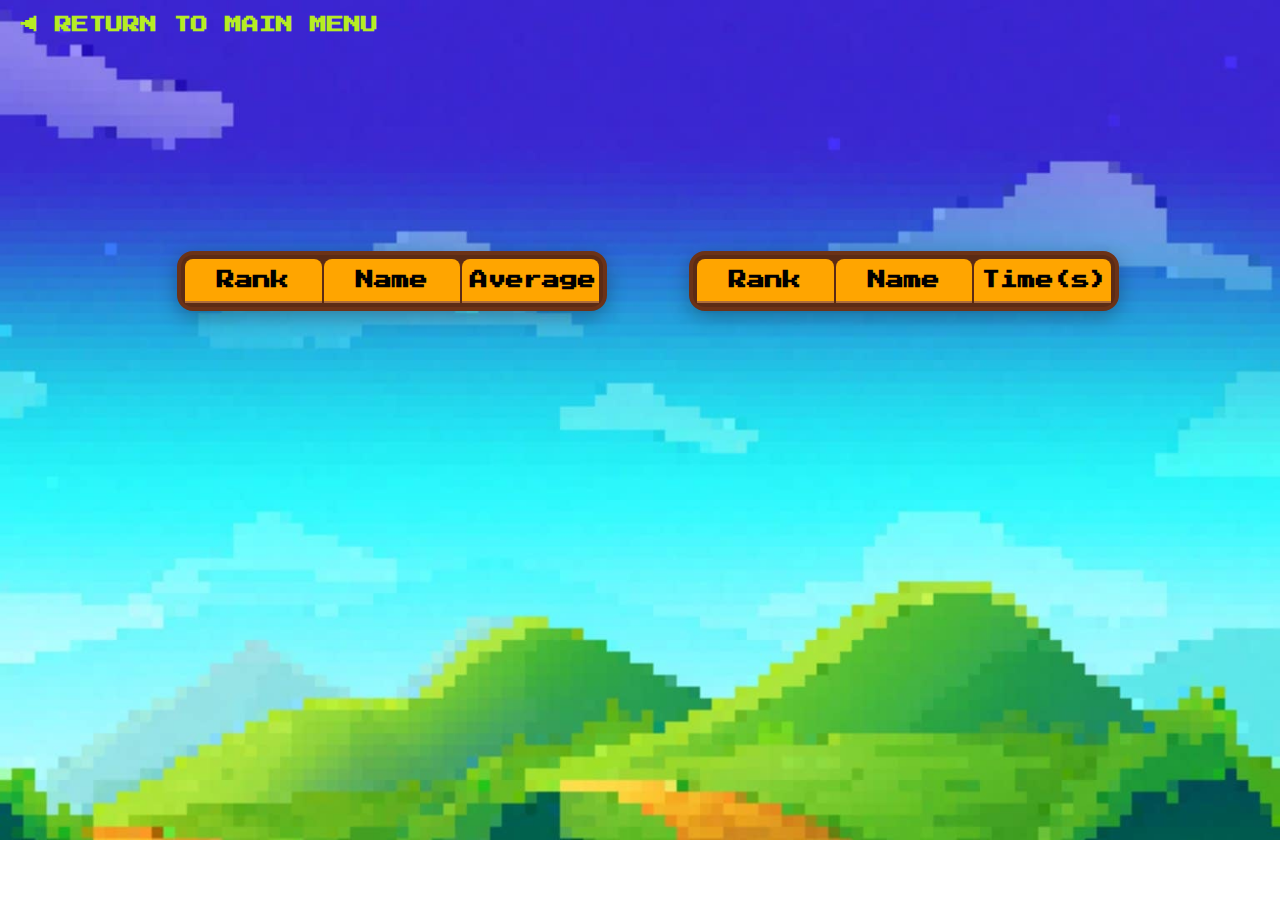
<file: leaderBoard.html>
<!DOCTYPE html>
<html lang="en">

<head>
    <meta charset="UTF-8">
    <meta name="viewport" content="width=device-width, initial-scale=1.0">
    <title>MathGo!</title>
    <link rel="stylesheet" href="main.css">
    <link href="https://fonts.googleapis.com/css2?family=Press+Start+2P&display=swap" rel="stylesheet">
    <link rel="icon" type="image/png" href="/images/logoIcon.png">
</head>
<script>
    function displayLeaderboard() {
        let leaderboard = JSON.parse(localStorage.getItem('leaderboard') || '[]');
        const tbody = document.querySelector('#leaderboardTable tbody');
        tbody.innerHTML = '';
        leaderboard.forEach((entry, idx) => {
            const row = document.createElement('tr');
            row.innerHTML = `<td>${idx + 1}</td><td>${entry.name}</td><td>${entry.average}%</td>`;
            tbody.appendChild(row);
        });
    }

    function displayTimeLeaderboard() {
        let timeLeaderboard = JSON.parse(localStorage.getItem('timeLeaderboard') || '[]');
        const tbody = document.querySelector('#timeLeaderboardTable tbody');
        tbody.innerHTML = '';
        timeLeaderboard.forEach((entry, idx) => {
            const row = document.createElement('tr');
            row.innerHTML = `<td>${idx + 1}</td><td>${entry.name}</td><td>${entry.time}s</td>`;
            tbody.appendChild(row);
        });
    }
    window.addEventListener('DOMContentLoaded', displayTimeLeaderboard);
    window.addEventListener('DOMContentLoaded', displayLeaderboard);
</script>

<body>

    <table id="leaderboardTable">
        <thead>
            <tr>
                <th>Rank</th>
                <th>Name</th>
                <th>Average</th>
            </tr>
        </thead>
        <tbody></tbody>
    </table>

    <table id="timeLeaderboardTable">
        <thead>

            <tr>
                <th>Rank</th>
                <th>Name</th>
                <th>Time(s)</th>
            </tr>
        </thead>
        <tbody></tbody>
    </table>

    <a href="MainMenu.html" class="back">
    &#9664; RETURN TO MAIN MENU  
    </a>

    <script src="function.js"></script>
</body>

</html>
</file>
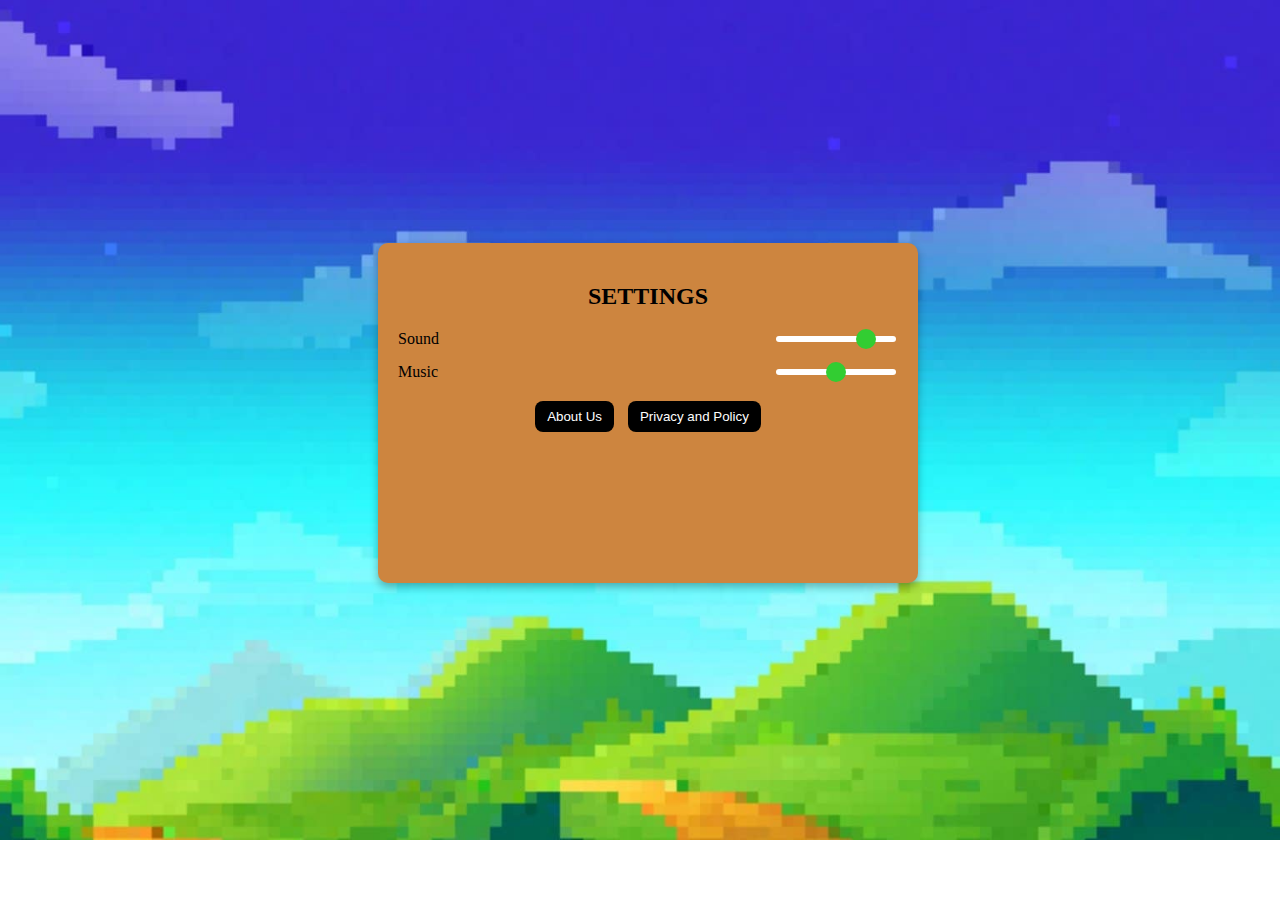
<file: settings.html>
<!DOCTYPE html>
<html lang="en">
<head>
    <meta charset="UTF-8">
    <meta name="viewport" content="width=device-width, initial-scale=1.0">
    <title>MathGo!</title>
      <link rel="stylesheet" href="main.css">
    <link href="https://fonts.googleapis.com/css2?family=Press+Start+2P&display=swap" rel="stylesheet">
</head>
<body>

    <div class="settings-container">
  <div class="settings-box">
    <h2>SETTINGS</h2>

    
    <div class="setting-item">
      <span>Sound</span>
      <input type="range" min="0" max="100" value="80" class="slider">
    </div>

    <div class="setting-item">
      <span>Music</span>
      <input type="range" min="0" max="100" value="50" class="slider">
    </div>

    <div class="buttons">
      <button onclick="showSection('about')">About Us</button>
      <button onclick="showSection('privacy')">Privacy and Policy</button>
    </div>
  </div>

<script src="function.js"></script>
</body>
</html>
</file>
<file: main.css>
body {
    background-image: url("Images/FixedBG.jfif.jpg");
    background-size: cover;
    background-repeat: no-repeat;
    background-position: center;
    height: 90vh;
    width: 100vw;
    display: flex;
    justify-content: center;
    align-items: center;
    position: relative;
}

.loginbox {
    background: #5b2b15;
    height: 230px;
    width: 190px;
    position: absolute;
    top: 50%;
    left: 50%;
    padding: 20px;
    border-radius: 8px;
    text-align: center;
    transform: translate(-50%, -50%);
    display: flex;
    flex-direction: column;
    gap: 15px;
    border-style: solid;
    border-radius: 10px;
}

.outerborder {
    background-color: #6b3217;
    height: 210px;
    width: 220px;
    padding: 20px;
    border-style: solid;
    border-radius: 10px;
    position: absolute;
    top: 50%;
    left: 50%;
    transform: translate(-50%, -50%);
    display: flex;
    flex-direction: column;
    gap: 15px;
}

.loginbox h1 {
    color: rgb(255, 255, 255);
    font-family: "Press Start 2P";
    font-size: 25px;
}

.Input {
    background-color: limegreen;
    position: absolute;
    top: 50%;
    left: 50%;
    transform: translate(-50%);
    width: 165px;
    height: 25px;
    font-size: 10px;
    padding: 5px 10px;
    border-radius: 8px;
    font-family: "Press Start 2P";
}

.Login {
    background-color: limegreen;
    position: absolute;
    top: 70%;
    left: 20%;
    border: none;
    padding: 15px;
    cursor: pointer;
    font-family: "Press Start 2P";
    font-size: 18px;
    font-weight: bold;
    border-radius: 10px;
    transition: 0.3s;
}

.Login:hover {
    background-color: green;
    color: white
}

#Mainmenu {
    display: none;
}

.outermenuborder {
    background-color: #5b2b15;
    height: 290px;
    width: 230px;
    padding: 20px;
    border-style: solid;
    border-radius: 10px;
    position: absolute;
    top: 65%;
    left: 50%;
    transform: translate(-50%, -50%);
    display: flex;
    flex-direction: column;
    gap: 15px;
}

.menu {
    background-color: #5b2b15;
    height: 310px;
    width: 200px;
    padding: 20px;
    border-style: solid;
    border-radius: 10px;
    position: absolute;
    top: 65%;
    left: 50%;
    transform: translate(-50%, -50%);
    box-shadow: 0 0 10px #000;
    display: flex;
    flex-direction: column;
    gap: 40px;
}

.menu-btn {
    background-color: limegreen;
    border: none;
    padding: 15px;
    cursor: pointer;
    font-family: "Press Start 2P";
    color: white;
    font-size: 18px;
    text-align: center;
    text-decoration: none;
    font-weight: bold;
    border-radius: 10px;
    transition: 0.3s;
}

.menu-btn:hover {
    background-color: green;
    color: white
}

.icon {
    width: 70px;
    height: 70px;
    cursor: pointer;
    position: absolute;
    top: 10px;
    right: 10px;
}

.settings-container {
    text-align: center;
}

.settings-box {
    background: peru;
    position: absolute;
    top: 50%;
    left: 50%;
    transform: translate(-50%, -50%);
    padding: 20px;
    border-radius: 10px;
    height: 300px;
    width: 500px;
    box-shadow: 0 4px 8px rgba(0, 0, 0, 0.3);
}

.settings h2 {
    background: black;
    color: white;
    font-family: "Press Start 2P";
    padding: 5px;
    border-radius: 5px;
}

.setting-item {
    display: flex;
    justify-content: space-between;
    align-items: center;
    margin: 15px 0;
    gap: 10px;
}

.slider {
    -webkit-appearance: none;
    appearance: none;
    width: 120px;
    height: 6px;
    background: white;
    border-radius: 3px;
    outline: none;
    cursor: pointer;
}

.slider::-webkit-slider-thumb {
    -webkit-appearance: none;
    appearance: none;
    width: 20px;
    height: 20px;
    background: limegreen;
    border-radius: 50%;
    cursor: pointer;
    transition: 0.2s;
}

.slider::-webkit-slider-thumb:hover {
    background: yellow;
}

.buttons button {
    margin: 5px;
    padding: 8px 12px;
    background: black;
    color: white;
    border: none;
    border-radius: 8px;
    cursor: pointer;
}

.section {
    position: fixed;
    top: 50%;
    left: 50%;
    transform: translate(-50%, -50%);
    background: peru;
    padding: 20px;
    border-radius: 10px;
    width: 300px;
    text-align: center;
    box-shadow: 0 4px 8px rgba(0, 0, 0, 0.3);
}

.hidden {
    display: none;
}

.outeraboutborder {
    background-color: #6b3217;
    height: 450px;
    width: 1000px;
    padding: 20px;
    border-style: solid;
    border-radius: 10px;
    position: absolute;
    top: 50%;
    left: 50%;
    transform: translate(-50%, -50%);
    display: flex;
    flex-direction: column;
    gap: 15px;
}

.inneraboutborder {
    background-color: #6b3217;
    height: 470px;
    width: 970px;
    padding: 20px;
    border-style: solid;
    border-radius: 10px;
    position: absolute;
    top: 50%;
    left: 50%;
    transform: translate(-50%, -50%);
    display: flex;
    flex-direction: column;
    gap: 15px;
}

.aboutUs h1 {
    position: absolute;
    top: 5%;
    left: 50%;
    transform: translate(-50%);
}

.dev2 img {
    position: absolute;
    top: 60%;
    left: 20%;
    transform: translate(-50%);
    width: 150px;
    height: 150px;
    border-radius: 50%;
    border: 3px solid rgb(154, 94, 3);
}

.dev img {
    position: absolute;
    top: 20%;
    left: 20%;
    transform: translate(-50%);
    width: 150px;
    height: 150px;
    border-radius: 50%;
    border: 3px solid rgb(154, 94, 3);
}

.dev3 img {
    position: absolute;
    top: 20%;
    left: 60%;
    transform: translate(-50%);
    width: 150px;
    height: 150px;
    border-radius: 50%;
    border: 3px solid rgb(154, 94, 3);
}

.dev4 img {
    position: absolute;
    top: 60%;
    left: 60%;
    transform: translate(-50%);
    width: 150px;
    height: 150px;
    border-radius: 50%;
    border: 3px solid rgb(154, 94, 3);
}

.back {
    color: rgb(183, 236, 35);
    font-size: 17px;
    font-family: "Press Start 2P";
    font-weight: bold;
    text-decoration: none;
    position: absolute;
    top: 1%;
    left: 1%;
}

.dezinfo {
    color: white;
    position: absolute;
    top: 60%;
    left: 40%;
    transform: translate(-50%);
}

.africainfo {
    color: white;
    position: absolute;
    top: 20%;
    left: 40%;
    transform: translate(-50%);
}

.keninfo {
    color: white;
    position: absolute;
    top: 20%;
    left: 80%;
    transform: translate(-50%);
}

.jaredinfo {
    color: white;
    position: absolute;
    top: 60%;
    left: 80%;
    transform: translate(-50%);
}

.xbut {
    position: absolute;
    top: 1%;
    left: 94%;
    font-size: 50px;
    color: red;
    background: none;
    font-family: "Press Start 2P";
    border: none;
    cursor: pointer;
}

.container {
    text-align: center;
    color: white;
}

.title {
    font-size: 20px;
    margin-bottom: 90px;
    color: black;
    position: absolute;
    top: 20%;
    left: 50%;
    transform: translate(-50%);
    font-family: "Press Start 2P";
}

.difficulty-buttons {
    display: flex;
    justify-content: center;
    gap: 40px;
}

.diff-btn {
    background-color: orange;
    border: 3px solid black;
    padding: 20px 40px;
    font-size: 16px;
    font-weight: bold;
    border-radius: 20px;
    cursor: pointer;
    color: black;
    transition: transform 0.2s ease;
}

.diff-btn:hover {
    transform: scale(1.1);
}

#qtrOne {
    display: none;
}

.difficulty h1 {
    margin-bottom: 20px;
}

#oneCnv {
    border: 8px solid black;
    position: absolute;
    top: 20%;
    left: 50%;
    transform: translate(-50%);
    background-color: rgb(173, 126, 24);
}

#oneCnv h2 {
    border: solid black;
    color: rgb(255, 255, 255);
    position: absolute;
    top: 1px;
    left: 50%;
    transform: translate(-50%);
    font-size: 40px;
}

.qst {
    transition: transform 0.2s ease;
    background-color: orange;
    border: 3px solid black;
    padding: 20px 40px;
    font-size: 16px;
    font-weight: bold;
    border-radius: 20px;
    cursor: pointer;
    color: black;
    font-family: "Press Start 2P";
    position: absolute;
    top: 40%;
    left: 8%;
}

#qtrOne h1 {
    font-family: "Press Start 2P";
    position: absolute;
    top: 1%;
    left: 50%;
    transform: translate(-50%);
    font-size: 40px;
    border: solid black;
    border-radius: 10px;
    padding: 10px;
    background-color: rgba(173, 126, 24, 0.7);
}

.qst:hover {
    transform: scale(1.1);
}

.npc-wrapper {
    transform: translate(-50%);
    position: absolute;
    top: 70%;
    left: 15%;
}

.npc {
    width: 250px;
    image-rendering:pixelated;
    animation: moveNpc 2s infinite alternate;
}

.chat {
    transform: translate(-50%);
    position: absolute;
    top: -65%;
    left: 10%;
    width: 200px;
    image-rendering: pixelated;
    animation: moveNpc 2s infinite alternate;
    animation-delay: 0.2s;
}

@keyframes moveNpc {
    from {
        transform: translateY(0);
    }
    to {
        transform: translateY(20px);
    }
}

.outerptsborder {
    background-color: #6b3217;
    height: 470px;
    width: 220px;
    padding: 20px;
    border-style: solid;
    border-radius: 10px;
    position: absolute;
    top: 75%;
    left: 85%;
    transform: translate(-50%, -50%);
    display: flex;
    flex-direction: column;
    gap: 15px;
}

.tag {
    padding: 10px;
    border: solid;
    background-color: orange;
    color: black;
    font-size: 30px;
    font-family: "Press Start 2P";
    position: absolute;
    top: 10%;
    left: 80%;
    cursor: pointer;
    border-radius: 20px;
    color: black;
    transition: transform 0.2s ease;
}

.tag:hover {
    transform: scale(1.1);
}

.borderinst {
    font-family: "Press Start 2P";
    transform: translate(-50%);
    height: 600px;
    width: 800px;
    padding: 20px;
    background-color: #6b3217;
    border: solid black;
    border-radius: 20px;
    position: absolute;
    top: 20%;
    left: 50%
}

.tuts {
    font-family: "Press Start 2P";
    transform: translate(-50%);
    position: absolute;
    top: 10%;
    left: 50%
}



.slide {
  display: none;
  position: absolute;
 left: 200px;
 
}

.slide img {
  width: 100%;
  height: 100%;
  color: 6b3217;
  
}

#tooBig {
    position: relative;
    height: 400px;
}

.caption {
  color: white;
  font-family: "Press Start 2P";
  font-size: 16px;
  position: absolute;
  bottom: 10px;
  width: 100%;
  text-align: center;
  background: rgba(0, 0, 0, 0.5);
  padding: 8px;
}


.prev, .next {
  cursor: pointer;
  position: absolute;
  top: 50%;
  width: auto;
  margin-top: -25px;
  padding: 12px;
  color: white;
  font-weight: bold;
  font-size: 20px;
  user-select: none;
  transition: 0.3s;
}

.prev { left: 0; }
.next { right: 0; }

.prev:hover, .next:hover {
  background-color: rgba(0,0,0,0.8);
}

#toggleAuto {
  position: absolute;
  bottom: 10px;
  right: 10px;
  padding: 6px 12px;
  background: #333;
  color: white;
  border: none;
  cursor: pointer;
  border-radius: 4px;
}

#toggleAuto:hover {
  background: #555;
}


#timer {
    color: white;
}

.outerptsborder p {
    color: white;
}

hr {
    border: none;
    height: 3px;
    background-color: white;
    margin: 10px 0;
}

#popupOverlay {
    position: fixed;
    top: 0;
    left: 0;
    width: 100%;
    height: 100%;
    background: rgba(0, 0, 0, 0.6);
    display: none;
    align-items: center;
    justify-content: center;
    z-index: 1000;
}

#popupBox {
    background: #6b3217;
    padding: 20px 30px;
    border-radius: 12px;
    max-width: 400px;
    width: 80%;
    text-align: center;
    box-shadow: 0 6px 20px rgba(0, 0, 0, 0.3);
    animation: popIn 0.3s ease-out;
}

#popupBox h2 {
    font-size: 20px;
    margin-bottom: 15px;
    color: white;
}

#choices {
    background: transparent;
    color: #ccc;
    border: solid black;
    text-align: left;
    padding: 5px 20px;
    border-radius: 8px;
    font-size: 16px;
    cursor: pointer;
    transition: background 0.3s ease;
}

#choices label {
    display: block;
    margin: 8px 0;
    font-size: 16px;
    cursor: pointer;
    color: white;
}

#chioces:hover {
    background: yellow;
}

.submitBtn {
    background: #03c427;
    color: #fff;
    border: none;
    padding: 10px 18px;
    border-radius: 8px;
    font-size: 16px;
    cursor: pointer;
    transition: background 0.3s ease;
}

#submitBtn:hover {
    background: #0056b3;
}

@keyframes popIn {
    from {
        transform: scale(0.8);
        opacity: 0;
    }
    to {
        transform: scale(1);
        opacity: 1;
    }
}

#answerLog {
    max-height: 190px;
    overflow-y: auto;
    padding: 5px;
    font-size: 14px;
}

.popupBg {
    position: fixed;
    top: 0;
    left: 0;
    width: 100%;
    height: 100%;
    background: rgba(0, 0, 0, 0.7);
    display: flex;
    justify-content: center;
    align-items: center;
}

.popupInside {
    font-family: "Press Start 2P";
    color: white;
    background: #6b3217;
    padding: 20px;
    border-radius: 12px;
    text-align: center;
    width: 300px;
}

#resultPopup {
    display: none;
}

.popupRbtn {
    font-family: "Press Start 2P";
    color: white;
    background: #6b3217;
    padding: 20px;
    border-radius: 12px;
    text-align: center;
    width: 300px;
    transition: background 0.3s ease;
}

@keyframes popIn {
    from {
        transform: scale(0.8);
        opacity: 0;
    }
    to {
        transform: scale(1);
        opacity: 1;
    }
}

#totalScore {
    font-family: "Press Start 2P";
}

#timer {
    font-family: "Press Start 2P";
    color: white;
}


/* Swap effect overlay styles */

.swap-effect-overlay {
    position: fixed;
    inset: 0;
    background: rgba(255, 215, 0, 0.18);
    /* gold tint overlay */
    display: flex;
    justify-content: center;
    align-items: center;
    visibility: hidden;
    opacity: 0;
    transition: opacity 0.4s ease, visibility 0.4s ease;
    z-index: 10000;
}

.swap-effect-overlay.show {
    visibility: visible;
    opacity: 1;
}

.swap-effect {
    font-size: 36px;
    font-weight: bold;
    color: #ffd700;
    text-shadow: 0 0 15px #ffd700, 0 0 30px #fff;
    animation: pop 0.7s ease;
    font-family: 'Press Start 2P', monospace;
}


/* SHOP-style pop/glow animation for Swap icon */

.swap-glow {
    animation: shop-pop 0.6s;
    box-shadow: 0 0 18px 8px #ffd700;
    border: 2px solid #ffd700 !important;
}

@keyframes shop-pop {
    0% {
        transform: scale(0.8);
        opacity: 0.5;
    }
    60% {
        transform: scale(1.1);
        opacity: 1;
    }
    100% {
        transform: scale(1);
        opacity: 1;
    }
}

.double-points-activated {
    box-shadow: 0 0 24px 8px #53d13a, 0 0 8px 2px #fff;
    color: #53d13a !important;
    animation: doublePointsFlash 1.1s cubic-bezier(.4, 1.4, .6, 1.1);
    transition: box-shadow 0.4s, color 0.4s;
}

.double-points-activated {
    box-shadow: 0 0 24px 8px #53d13a, 0 0 8px 2px #fff;
    color: #53d13a !important;
    animation: doublePointsFlash 1.1s cubic-bezier(.4, 1.4, .6, 1.1);
}

@keyframes doublePointsFlash {
    0% {
        box-shadow: 0 0 0px 0px #53d13a;
        color: #53d13a;
    }
    40% {
        box-shadow: 0 0 24px 8px #53d13a, 0 0 8px 2px #fff;
        color: #53d13a;
    }
    80% {
        box-shadow: 0 0 24px 8px #53d13a, 0 0 8px 2px #fff;
        color: #ffd700;
    }
    100% {
        box-shadow: 0 0 0px 0px #53d13a;
        color: inherit;
    }
}

shop-items-hud {
    position: fixed;
    top: 20px;
    left: 20px;
    z-index: 500;
    background: #ae6c3b;
    border: 5px solid #4f2e15;
    border-radius: 16px;
    box-shadow: 0 10px 24px rgba(0, 0, 0, 0.18);
    padding: 12px 14px;
    display: flex;
    flex-direction: row;
    gap: 12px;
    align-items: center;
    width: max-content;
}

.shop-item-box {
    background: var(--green);
    border-radius: 12px;
    width: 54px;
    height: 54px;
    display: flex;
    flex-direction: column;
    align-items: center;
    justify-content: center;
    border: 2px solid #2b6f16;
    box-shadow: 0 5px 0 #2b6f16, 0 10px 20px rgba(0, 0, 0, 0.12);
    position: relative;
    font-family: 'PressStart2P', monospace;
    font-size: 18px;
    color: #1b1b1b;
    margin: 0 3px;
    transition: box-shadow 0.3s, border-color 0.3s, color 0.3s;
}


/* Swap Glow Effect */

.shop-item-box.swap-glow {
    box-shadow: 0 0 18px 6px #ffd700, 0 0 8px 2px #fff;
    border-color: #ff5e00;
    color: #ffd700;
    background: #fffbe6;
    z-index: 1002;
}


/* Sticky Swap icon on tile */

.tile .swap-sticky {
    position: absolute;
    left: -32px;
    top: 50%;
    transform: translateY(-50%);
    width: 38px;
    height: 38px;
    display: flex;
    align-items: center;
    justify-content: center;
    background: #fffbe6;
    border: 2px solid #ffd700;
    border-radius: 10px;
    box-shadow: 0 0 12px #ffd700;
    color: #ffd700;
    font-size: 24px;
    font-family: 'Press Start 2P', monospace;
    z-index: 1001;
    pointer-events: none;
}

.shop-item-label {
    font-size: 10px;
    font-weight: bold;
    color: #1b1b1b;
    margin-top: 2px;
    text-align: center;
}

.shop-item-count {
    position: absolute;
    top: 3px;
    right: 7px;
    background: #ffcc00;
    color: #2b1604;
    border-radius: 6px;
    padding: 1px 4px;
    font-size: 10px;
    font-weight: bold;
    border: 1px solid #4f2e15;
}


/* Unavailable shop item style */

.shop-item-unavailable {
    background: #181818 !important;
    border-color: #222 !important;
    color: #444 !important;
    filter: none;
    opacity: 1;
    pointer-events: none;
    cursor: not-allowed;
    transition: background 0.3s, color 0.3s, border-color 0.3s;
}

.shop-item-unavailable .shop-item-label,
.shop-item-unavailable .shop-item-count,
.shop-item-unavailable span {
    color: #444 !important;
    text-shadow: none !important;
}


/* Go to Shop green box style */

.go-to-shop-box {
    margin: 8px auto 0 auto !important;
    width: 110px !important;
    background: limegreen !important;
    color: #fff !important;
    border-radius: 10px !important;
    border: 2px solid #fff !important;
    font-family: 'Press Start 2P', monospace !important;
    font-size: 13px !important;
    text-align: center !important;
    cursor: pointer !important;
    box-shadow: 0 2px 8px #000 !important;
    padding: 8px 0 !important;
    transition: background 0.2s, color 0.2s !important;
    z-index: 1000 !important;
    display: block !important;
    opacity: 1 !important;
    visibility: visible !important;
}

.go-to-shop-box:hover {
    background: #53d13a !important;
    color: #ffd700 !important;
}


/* Add only color and shadow hover animation for shop-item-box, no size change */

.shop-item-box:hover:not(.shop-item-unavailable) {
    background: #53d13a;
    color: #ffd700;
    box-shadow: 0 0 12px #53d13a;
    transition: background 0.18s, color 0.18s, box-shadow 0.18s;
}


/* Item Use Modal Styles */

.item-use-modal {
    position: fixed;
    top: 0;
    left: 0;
    right: 0;
    bottom: 0;
    position: absolute;
    top: 50%;
    left: 10%;
    display: none;
    align-items: center;
    justify-content: center;
    z-index: 9999;
    opacity: 0;
    transition: opacity 0.35s cubic-bezier(.4, 1.4, .6, 1.1);
}

.item-use-modal.show {
    display: flex;
    opacity: 1;
}


/* Modal overlay for smooth background darken transition */

.item-use-modal-bg {
    position: fixed;
    top: 0;
    left: 0;
    right: 0;
    bottom: 0;
    background: rgba(20, 10, 5, 0.92);
    /* very dark brown, almost black */
    z-index: 9998;
    opacity: 0;
    transition: opacity 0.35s cubic-bezier(.4, 1.4, .6, 1.1);
    pointer-events: none;
}

.item-use-modal-bg.show {
    opacity: 1;
    pointer-events: auto;
}

.item-use-modal-box {
    background: #5b2b15;
    border: 4px solid #3a1d0f;
    border-radius: 16px;
    padding: 32px 40px;
    color: #fff;
    font-family: 'Press Start 2P', monospace;
    font-size: 18px;
    text-align: center;
    box-shadow: 0 4px 32px #000a;
    transition: transform 0.35s cubic-bezier(.4, 1.4, .6, 1.1);
    transform: scale(1.08);
}

.modal-btn {
    background: #3a1d0f;
    color: #ffd700;
    border: none;
    border-radius: 8px;
    font-family: 'Press Start 2P', monospace;
    font-size: 16px;
    padding: 10px 24px;
    margin: 0 10px;
    cursor: pointer;
    transition: background 0.2s, color 0.2s;
}

.modal-btn:hover {
    background: #ffd700;
    color: #3a1d0f;
}


/* Hint effect overlay styles */

.hint-effect-overlay {
    position: fixed;
    inset: 0;
    background: rgba(0, 0, 0, 0.92);
    /* very dark brown, almost black */
    display: flex;
    justify-content: center;
    align-items: center;
    visibility: hidden;
    opacity: 0;
    transition: opacity 0.4s ease, visibility 0.4s ease;
    z-index: 10000;
}

.hint-effect-overlay.show {
    visibility: visible;
    opacity: 1;
}

.hint-effect {
    font-size: 32px;
    /* smaller text */
    font-weight: bold;
    color: #ffd700;
    text-shadow: 0 0 10px #fff, 0 0 20px #fff;
    animation: pop 0.7s ease;
    font-family: 'Press Start 2P', monospace;
}

@keyframes pop {
    0% {
        transform: scale(0.7);
        opacity: 0;
    }
    60% {
        transform: scale(1.1);
        opacity: 1;
    }
    100% {
        transform: scale(1);
        opacity: 1;
    }
}


/* Freeze effect overlay styles - updated for longer animation and darker background */

.freeze-effect-overlay {
    position: fixed;
    inset: 0;
    background: rgba(0, 0, 0, 0.7);
    /* match SHOP overlay background */
    display: flex;
    justify-content: center;
    align-items: center;
    visibility: hidden;
    opacity: 0;
    transition: opacity 0.4s ease, visibility 0.4s ease;
    z-index: 10000;
}

.freeze-effect-overlay.show {
    visibility: visible;
    opacity: 1;
}

.freeze-effect {
    font-size: 25px;
    font-weight: bold;
    color: #aef;
    text-shadow: 0 0 15px #00cfff;
    animation: pop 0.7s ease;
    font-family: 'Press Start 2P', monospace;
}

#freezeEffectCanvas {
    /* Double points effect overlay styles */
    .double-effect-overlay {
        position: fixed;
        inset: 0;
        background: rgba(34, 255, 34, 0.18);
        /* green tint overlay */
        display: flex;
        justify-content: center;
        align-items: center;
        visibility: hidden;
        opacity: 0;
        transition: opacity 0.4s ease, visibility 0.4s ease;
        z-index: 10000;
    }
    .double-effect-overlay.show {
        visibility: visible;
        opacity: 1;
    }
    .double-effect {
        font-size: 36px;
        font-weight: bold;
        color: #53d13a;
        text-shadow: 0 0 15px #53d13a, 0 0 30px #fff;
        animation: pop 0.7s ease;
        font-family: 'Press Start 2P', monospace;
    }
    position: absolute;
    top: 0;
    left: 0;
    width: 100vw;
    height: 100vh;
    pointer-events: none;
    z-index: 10001;
}

.retry-effect-overlay {
    position: fixed;
    inset: 0;
    background: rgba(211, 47, 47, 0.18);
    /* red tint overlay */
    display: flex;
    justify-content: center;
    align-items: center;
    visibility: hidden;
    opacity: 0;
    transition: opacity 0.4s ease, visibility 0.4s ease;
    z-index: 10000;
}

.retry-effect-overlay.show {
    visibility: visible;
    opacity: 1;
}

.retry-effect {
    font-size: 36px;
    font-weight: bold;
    color: #d32f2f;
    text-shadow: 0 0 15px #d32f2f, 0 0 30px #fff;
    animation: pop 3s ease;
    font-family: 'Press Start 2P', monospace;
}

.shop-items-hud {
    display: flex;
    flex-direction: row;
    position: absolute;
    top: 20%;
    left: 3%;
    transform: translate(-50);
}

#leaderboardTable {
    position: absolute;
    top: 30%;
    left: 30%;
    transform: translate(-50%);
    background-color: #5b2b15;
    border: 4px solid #6b3217;
    border-radius: 16px;
    box-shadow: 0 6px 20px rgba(0, 0, 0, 0.3);
    font-family: "Press Start 2P", monospace;
    color: white;
    width: 430px;
    text-align: center;
    z-index: 100;
    max-height: 400px;
    overflow: hidden;
    display: block;
}

#leaderboardTable tbody {
    display: block;
    max-height: 250px;
    overflow-y: auto;
    width: 100%;
}

#leaderboardTable thead,
#leaderboardTable tr {
    display: table;
    width: 100%;
    table-layout: fixed;
}

#leaderboardTable th,
#leaderboardTable td {
    padding: 12px 8px;
    font-size: 16px;
    border-bottom: 2px solid #ae6c3b;
}

#leaderboardTable th {
    background-color: orange;
    color: black;
    font-size: 18px;
    border-radius: 8px 8px 0 0;
}

#leaderboardTable tr:nth-child(even) {
    background-color: #6b3217;
}

#leaderboardTable tr:nth-child(odd) {
    background-color: #5b2b15;
}

#leaderboardTable tr:first-child th {
    border-top: none;
}

#leaderboardTable tbody tr:hover {
    background-color: #ae6c3b;
    color: black;
    transition: background 0.2s, color 0.2s;
}

#timeLeaderboardTable {
    position: absolute;
    top: 30%;
    left: 70%;
    transform: translate(-50%);
    background-color: #5b2b15;
    border: 4px solid #6b3217;
    border-radius: 16px;
    box-shadow: 0 6px 20px rgba(0, 0, 0, 0.3);
    font-family: "Press Start 2P", monospace;
    color: white;
    width: 430px;
    text-align: center;
    z-index: 100;
    max-height: 400px;
    overflow: hidden;
    display: block;
}

#ltimeLeaderboardTable tbody {
    display: block;
    max-height: 250px;
    overflow-y: auto;
    width: 100%;
}

#timeLeaderboardTable thead,
#timeLeaderboardTable tr {
    display: table;
    width: 100%;
    table-layout: fixed;
}

#timeLeaderboardTable th,
#timeLeaderboardTable td {
    padding: 12px 8px;
    font-size: 16px;
    border-bottom: 2px solid #ae6c3b;
}

#timeLeaderboardTable th {
    background-color: orange;
    color: black;
    font-size: 18px;
    border-radius: 8px 8px 0 0;
}

#timeLeaderboardTable tr:nth-child(even) {
    background-color: #6b3217;
}

#timeLeaderboardTable tr:nth-child(odd) {
    background-color: #5b2b15;
}

#timeLeaderboardTable tr:first-child th {
    border-top: none;
}

#timeLeaderboardTable tbody tr:hover {
    background-color: #ae6c3b;
    color: black;
    transition: background 0.2s, color 0.2s;
}

.bird {
    position: absolute;
    top: 30%;
    /* vertical position */
    left: -200px;
    /* start offscreen */
    width: 120px;
    /* size of bird */
    height: auto;
    z-index: 0;
    pointer-events: none;
    animation: flyAcross 8s linear infinite;
}


/* animation to move bird left → right */

@keyframes flyAcross {
    0% {
        left: -200px;
        top: 36%;
    }
    50% {
        top: 28%;
    }
    100% {
        left: 110%;
        top: 36%;
    }
}

.logo {
    position: absolute;
    top: 1px;
    /* adjust vertical position */
    left: 50%;
    transform: translateX(-50%);
    width: 350px;
    /* adjust size of logo */
    image-rendering: pixelated;
    filter: drop-shadow(3px 3px 0px black);
    /* adds retro shadow */
    height: 200px
}


/* Base style for ALL symbols */

.symbol {
    position: fixed;
    font-family: 'Press Start 2P', monospace;
    font-weight: 700;
    text-shadow: 3px 3px 0 #000, -3px -3px 0 #000, 3px -3px 0 #000, -3px 3px 0 #000;
    image-rendering: pixelated;
    pointer-events: none;
    z-index: 1;
}


/* bottom symbols (left → right) */

.symbol.bottom {
    bottom: 12%;
    left: -60px;
    animation-name: march;
    animation-timing-function: linear;
    animation-iteration-count: 1;
}


/* top symbols (right → left) */

.symbol.top {
    top: 12%;
    right: -60px;
    animation-name: marchTop;
    animation-timing-function: linear;
    animation-iteration-count: 1;
}


/* bottom march */

@keyframes march {
    from {
        left: -60px;
        transform: translateY(0);
    }
    25% {
        transform: translateY(-6px);
    }
    50% {
        transform: translateY(0);
    }
    75% {
        transform: translateY(6px);
    }
    to {
        left: 110vw;
        transform: translateY(0);
    }
}


/* top march */

@keyframes marchTop {
    from {
        right: -60px;
        transform: translateY(0);
    }
    25% {
        transform: translateY(-6px);
    }
    50% {
        transform: translateY(0);
    }
    75% {
        transform: translateY(6px);
    }
    to {
        right: 110vw;
        transform: translateY(0);
    }
}
.instructions{
    color: whitesmoke
}
</file>
